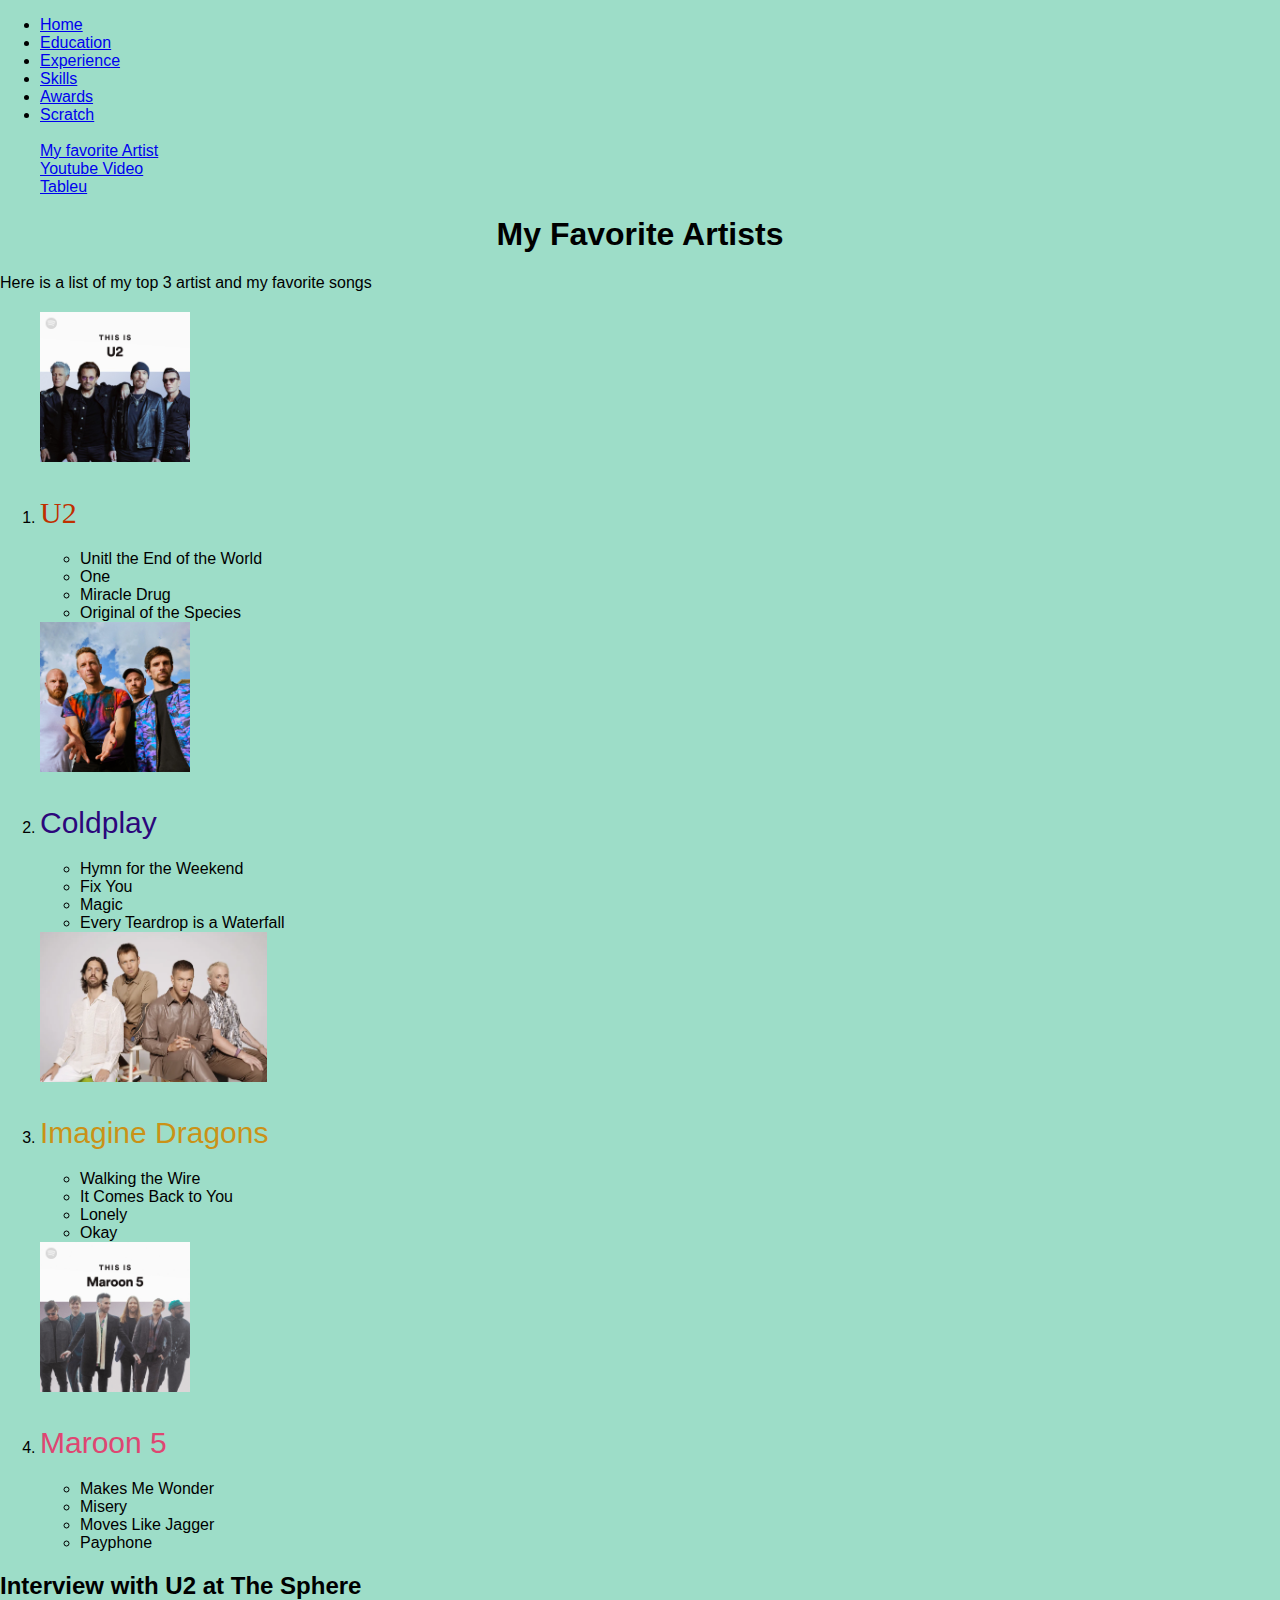
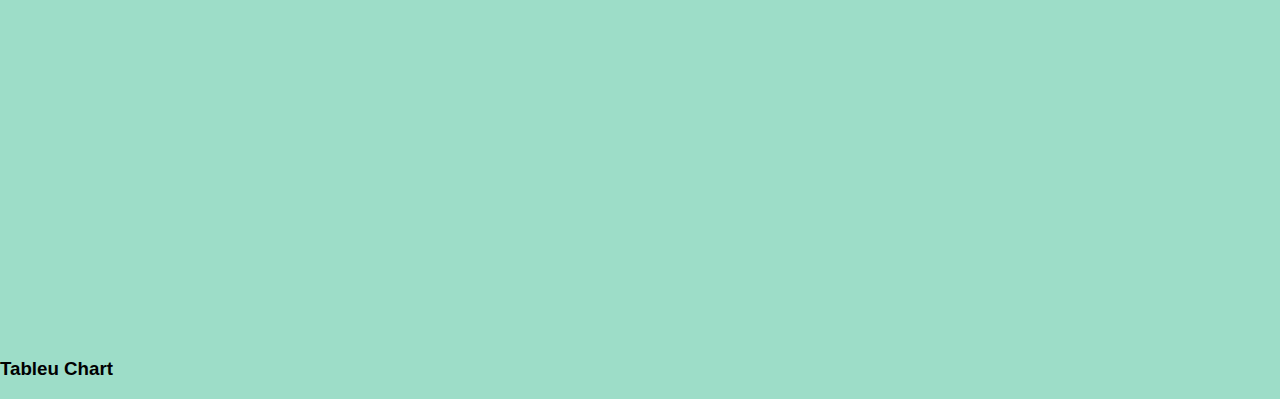
<file: Scratch.html>
<!DOCTYPE html>
<html lang="en">
<head>
    <meta charset="UTF-8">
    <meta name="viewport" content="width=device-width, initial-scale=1.0">
    <title> My favorite Artists</title>
    <style>
        body {
            background-color: rgb(157, 221, 200);
            font-family: Arial, sans-serif;
        }

    
    </style>
    <link rel="stylesheet" type="text/css" href="styles.css">
</head>
<body>
    
    <ul class="navbar-nav ms-auto py-4 py-lg-0">
        <li class="nav-item"><a class="nav-link px-lg-3 py-3 py-lg-4" href="index.html">Home</a></li>
        <li class="nav-item"><a class="nav-link px-lg-3 py-3 py-lg-4" href="Education.html">Education</a></li>
        <li class="nav-item"><a class="nav-link px-lg-3 py-3 py-lg-4" href="Experience.html">Experience</a></li>
        <li class="nav-item"><a class="nav-link px-lg-3 py-3 py-lg-4" href="Skills.html">Skills</a></li>
        <li class="nav-item"><a class="nav-link px-lg-3 py-3 py-lg-4" href="Awards.html">Awards</a></li>
        <li class="nav-item"><a class="nav-link px-lg-3 py-3 py-lg-4" href="Scratch.html">Scratch</a></li><br>
        <a href="#artist">My favorite Artist</a><br>
        <a href="#youtube">Youtube Video</a><br>
        <a href="#chart">Tableu</a><br>
    </ul>
    <h1 id="artist">My Favorite Artists</h1>
    <p>Here is a list of my top 3 artist and my favorite songs</p>
    <ol>
    
<img src="u2.jpeg" height="150">
        <li><p class="style4">U2</p><ul> <li>Unitl the End of the World</li>
        <li>One</li>
    <li>Miracle Drug</li>
<li>Original of the Species</li></ul>

        </li>
        <img src="Coldplay.jpeg" height="150">
        <li><p class="style2">Coldplay</p><ul> <li>Hymn for the Weekend</li>
        <li>Fix You</li>
    <li>Magic</li>
<li>Every Teardrop is a Waterfall</li></ul>

        </li>
        <img src="imagine.webp" height="150">
        <li><p class="style3">Imagine Dragons</p><ul> <li>Walking the Wire</li>
        <li>It Comes Back to You</li>
    <li>Lonely</li>
<li>Okay</li></ul>

        </li>
        <img src="maroon.jpeg" height="150">
        <li><p class="style1">Maroon 5</p><ul> <li>Makes Me Wonder</li>
        <li>Misery</li>
    <li>Moves Like Jagger</li>
<li>Payphone</li></ul>

        </li>
    </ol>
    <h2 id="youtube">Interview with U2 at The Sphere</h2>
    <iframe width="560" height="315" src="https://www.youtube.com/embed/tHUlfOD5lPM?si=vQ_xy5L1DK3_xXgZ" title="YouTube video player" frameborder="0" allow="accelerometer; autoplay; clipboard-write; encrypted-media; gyroscope; picture-in-picture; web-share" referrerpolicy="strict-origin-when-cross-origin" allowfullscreen></iframe>
   <h3 id="chart">Tableu Chart</h3>
   <div class='tableauPlaceholder' id='viz1713410491472' style='position: relative'><noscript><a href='#'><img alt='Budget ControllingCockpit ' src='https:&#47;&#47;public.tableau.com&#47;static&#47;images&#47;Bu&#47;BudgetControlling_17134103624870&#47;Home&#47;1_rss.png' style='border: none' /></a></noscript><object class='tableauViz'  style='display:none;'><param name='host_url' value='https%3A%2F%2Fpublic.tableau.com%2F' /> <param name='embed_code_version' value='3' /> <param name='site_root' value='' /><param name='name' value='BudgetControlling_17134103624870&#47;Home' /><param name='tabs' value='no' /><param name='toolbar' value='yes' /><param name='static_image' value='https:&#47;&#47;public.tableau.com&#47;static&#47;images&#47;Bu&#47;BudgetControlling_17134103624870&#47;Home&#47;1.png' /> <param name='animate_transition' value='yes' /><param name='display_static_image' value='yes' /><param name='display_spinner' value='yes' /><param name='display_overlay' value='yes' /><param name='display_count' value='yes' /><param name='language' value='en-US' /><param name='filter' value='publish=yes' /></object></div>                <script type='text/javascript'>                    var divElement = document.getElementById('viz1713410491472');                    var vizElement = divElement.getElementsByTagName('object')[0];                    vizElement.style.width='1666px';vizElement.style.height='895px';                    var scriptElement = document.createElement('script');                    scriptElement.src = 'https://public.tableau.com/javascripts/api/viz_v1.js';                    vizElement.parentNode.insertBefore(scriptElement, vizElement);                </script>
</body>
</html>
</file>
<file: styles.css>
/* styles.css */

/* General styles */
body {
    background-color: rgb(157, 221, 200);
    font-family: Arial, sans-serif;
    margin: 0;
    padding: 0;
}

h1 {
    text-align: center;
    margin-top: 20px;
}

p {

    margin-bottom: 20px;
}

.style1 {
    font-size: 30px;
    color: rgb(223, 70, 114);
    font-family:'Franklin Gothic Medium', 'Arial Narrow', Arial, sans-serif;
}
.style2 {
    font-size: 30px;
    color: rgb(44, 7, 123);
    font-family:'Segoe UI', Tahoma, Geneva, Verdana, sans-serif;
}
.style3 {
    font-size: 30px;
    color: rgb(202, 146, 23);
    font-family:Impact, Haettenschweiler, 'Arial Narrow Bold', sans-serif;
}
.style4 {
    font-size: 30px;
    color: rgb(192, 48, 0);
    font-family:fantasy;
}
</file>
